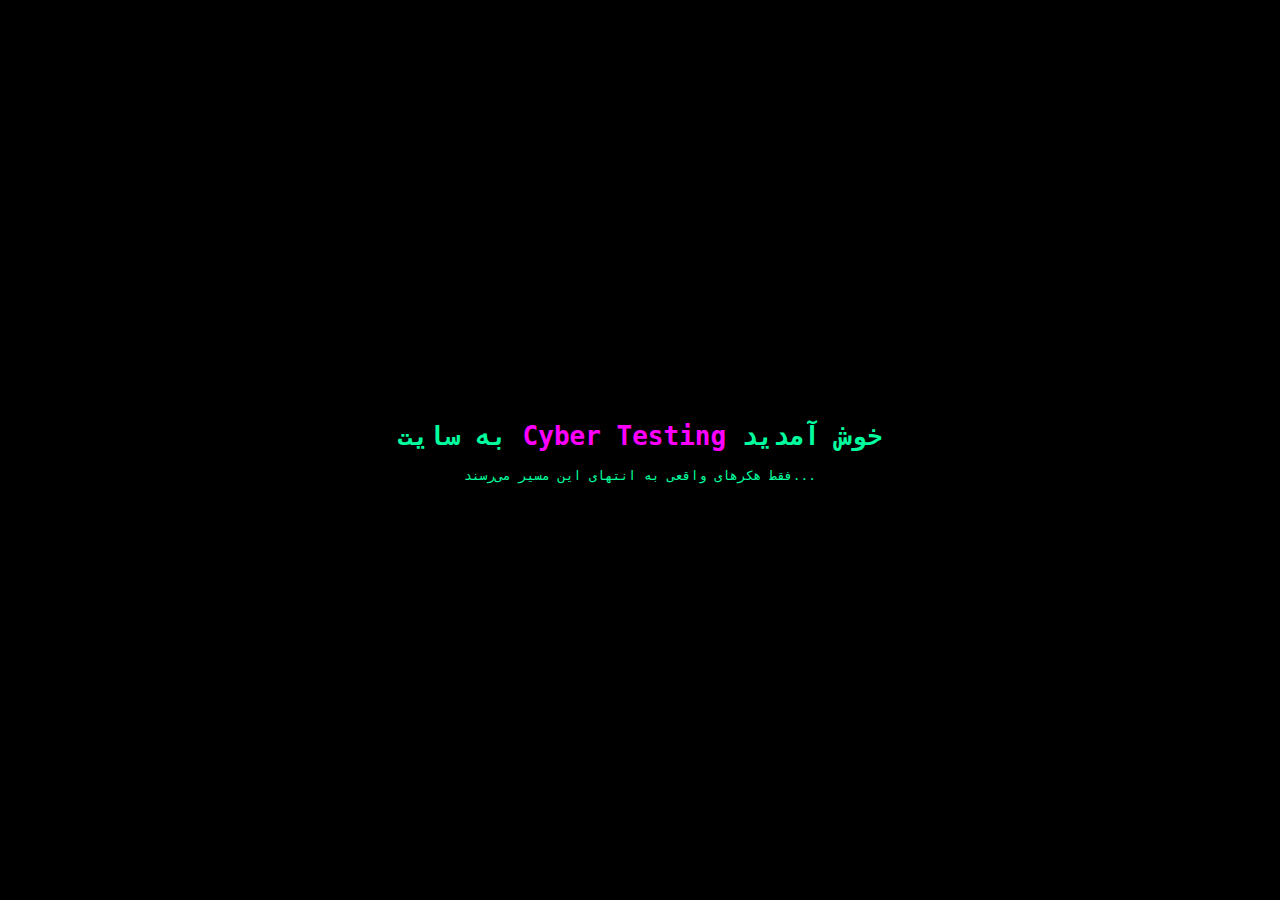
<file: index.html>
<!DOCTYPE html>
<html lang="fa">
<head>
  <meta charset="UTF-8">
  <title>Cyber Testing</title>
  <link rel="stylesheet" href="style.css">
  <script src="backchannel.js" defer></script>
</head>
<body>
  <div class="container">
    <h1>به سایت <span class="highlight">Cyber Testing</span> خوش آمدید</h1>
    <p>فقط هکرهای واقعی به انتهای این مسیر می‌رسند...</p>
  </div>
</body>
</html>
</file>
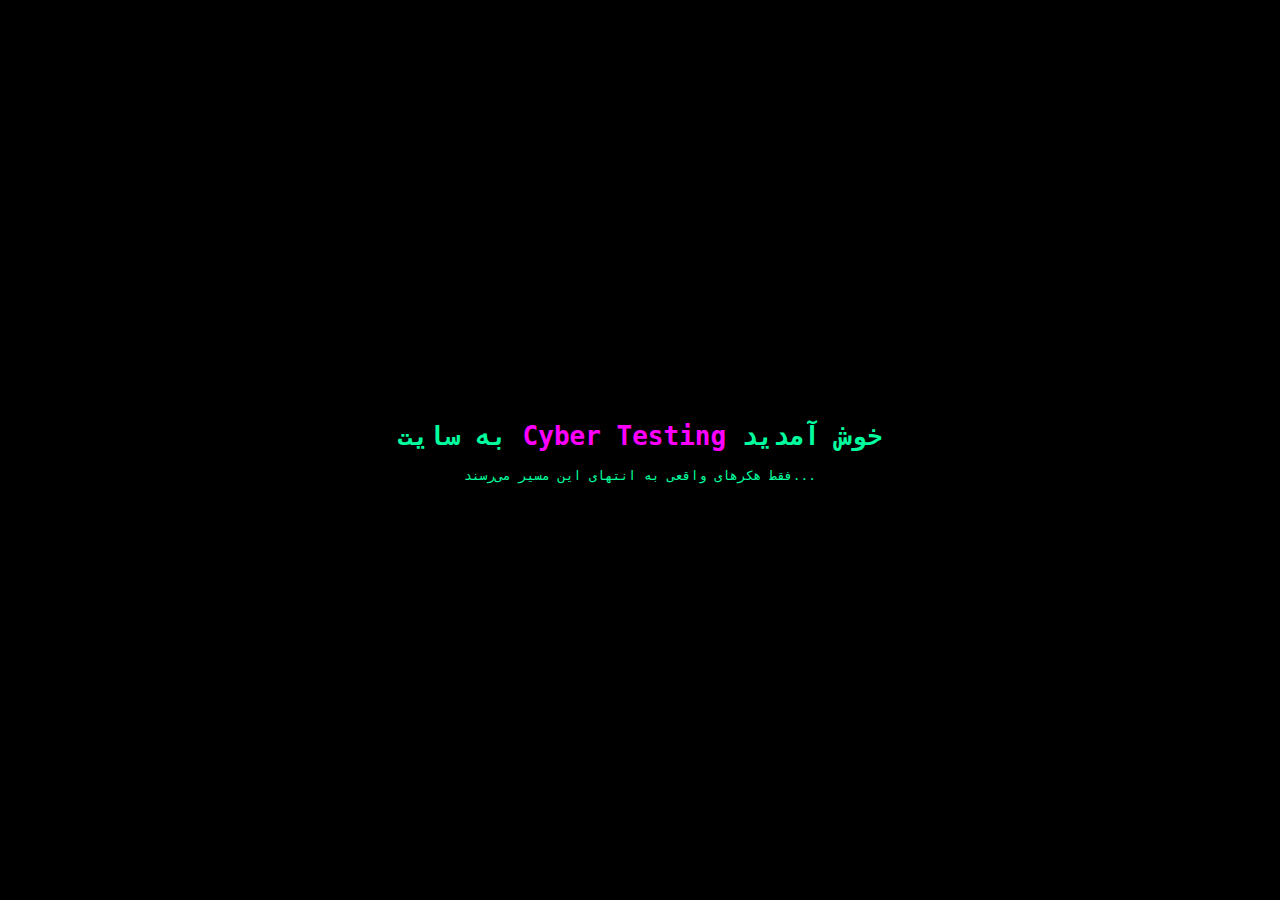
<file: admino-arya.html>
<!DOCTYPE html>
<html lang="en">
<head>
  <meta charset="UTF-8">
  <title>Admin Panel</title>
  <link rel="stylesheet" href="style.css">
  <script>
    const pass = prompt("Enter admin password:");
    if (pass !== "arya1391") {
      alert("Access Denied");
      window.location.href = "index.html";
    }
  </script>
</head>
<body>
  <div class="container">
    <h1>Welcome Arya 👑</h1>
    <p>This is the secure admin panel.</p>
  </div>
</body>
</html>
</file>
<file: style.css>
body {
  background-color: #000;
  color: #00ff9f;
  font-family: monospace;
  display: flex;
  flex-direction: column;
  align-items: center;
  justify-content: center;
  height: 100vh;
  margin: 0;
}
.container {
  text-align: center;
}
.highlight {
  color: #ff00ff;
}
</file>
